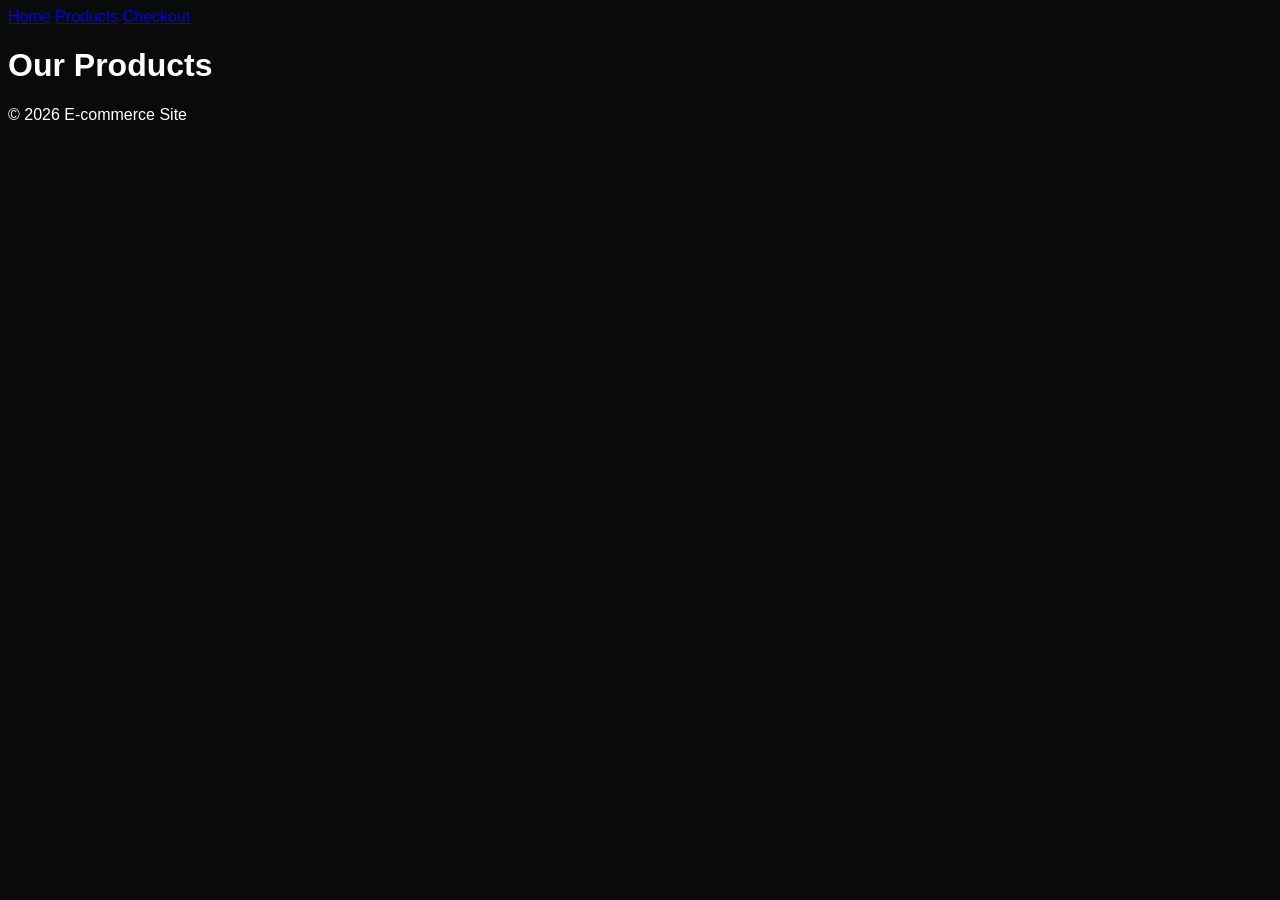
<file: products.html>
<!doctype html>
<html lang="en">
  <head>
    <meta charset="UTF-8" />
    <meta name="viewport" content="width=device-width, initial-scale=1.0" />
    <title>Products</title>
    <link rel="stylesheet" href="style.css" />
  </head>
  <body>
    <header>
      <nav>
        <a href="index.html">Home</a>
        <a href="products.html" class="active">Products</a>
        <a href="checkout.html">Checkout</a>
      </nav>
    </header>

    <main class="container">
      <h1>Our Products</h1>
      <section id="product-list">
        <!-- Products will be dynamically added here by script.js -->
      </section>
    </main>

    <footer>
      <p>&copy; 2026 E-commerce Site</p>
    </footer>

    <script src="script.js"></script>
  </body>
</html>
</file>
<file: style.css>
:root {
    --primary: #facc15; /* Yellow 400 */
    --primary-hover: #eab308; /* Yellow 500 */
    --dark: #0a0a0a;
    --dark-light: #171717;
    --text-muted: #a3a3a3;
}

body {
    background-color: var(--dark);
    color: white;
    font-family: 'Inter', sans-serif;
    overflow-x: hidden;
}

.cart-drawer {
    transform: translateX(100%);
    transition: transform 0.3s ease-in-out;
    z-index: 1000;
}

.cart-drawer.open {
    transform: translateX(0);
}

.overlay {
    background-color: rgba(0, 0, 0, 0.7);
    display: none;
    z-index: 999;
}

.overlay.open {
    display: block;
}

.product-card {
    transition: transform 0.2s;
}

.product-card:hover {
    transform: translateY(-5px);
}

.btn-primary {
    background-color: var(--primary);
    color: black;
    font-weight: 600;
    padding: 0.75rem 1.5rem;
    border-radius: 0.5rem;
    transition: background-color 0.2s;
    text-align: center;
}

.btn-primary:hover {
    background-color: var(--primary-hover);
}

.btn-outline {
    border: 1px solid var(--primary);
    color: var(--primary);
    font-weight: 600;
    padding: 0.75rem 1.5rem;
    border-radius: 0.5rem;
    transition: all 0.2s;
    text-align: center;
}

.btn-outline:hover {
    background-color: var(--primary);
    color: black;
}

/* Custom Scrollbar */
::-webkit-scrollbar {
    width: 8px;
}

::-webkit-scrollbar-track {
    background: var(--dark);
}

::-webkit-scrollbar-thumb {
    background: #333;
    border-radius: 4px;
}

::-webkit-scrollbar-thumb:hover {
    background: #444;
}
</file>
